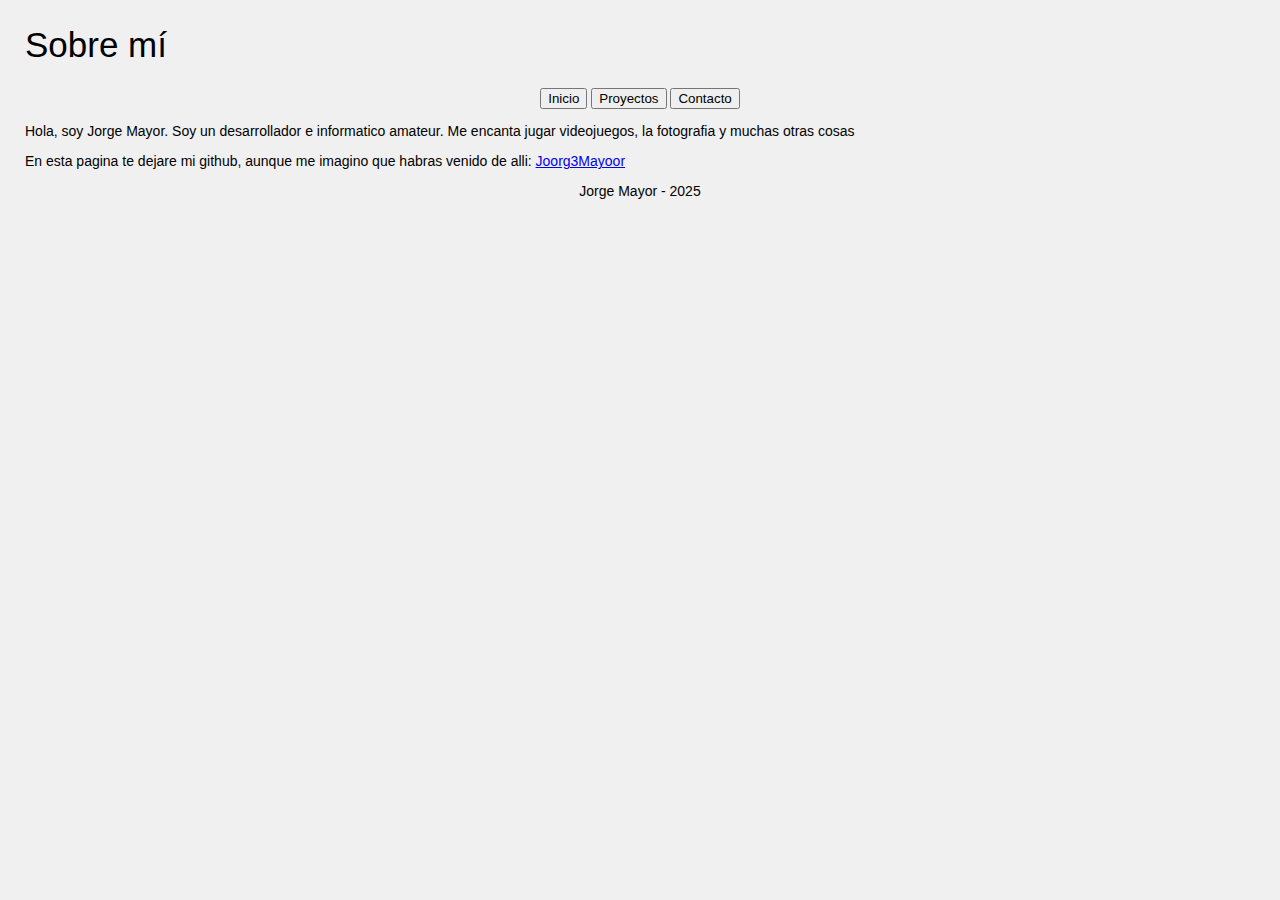
<file: about.html>
<!DOCTYPE html>
<html>
<head>
    <link rel="stylesheet" type="text/css" href="css/main.css">
    <link rel="icon" href="ico.png" type="image/png">
    <meta charset="UTF-8">
    <title>Sobre mí - Jorge Mayor</title>
</head>
<body>
    <h1>Sobre mí</h1>
    <center>
      <button onclick="location.href='index.html'">Inicio</button>
      <button onclick="location.href='projects.html'">Proyectos</button>
      <button onclick="location.href='contact.html'">Contacto</button>
    </center>
    
    <p>Hola, soy Jorge Mayor. Soy un desarrollador e informatico amateur. Me encanta jugar videojuegos, la fotografia y muchas otras cosas</p>
    <p>En esta pagina te dejare mi github, aunque me imagino que habras venido de alli: <a href="https://github.com/joorg3mayoor">Joorg3Mayoor</a></p>

    <footer>
        <center>
          <p>Jorge Mayor - 2025</p>
        </center>
    </footer>
</body>
</html>
</file>
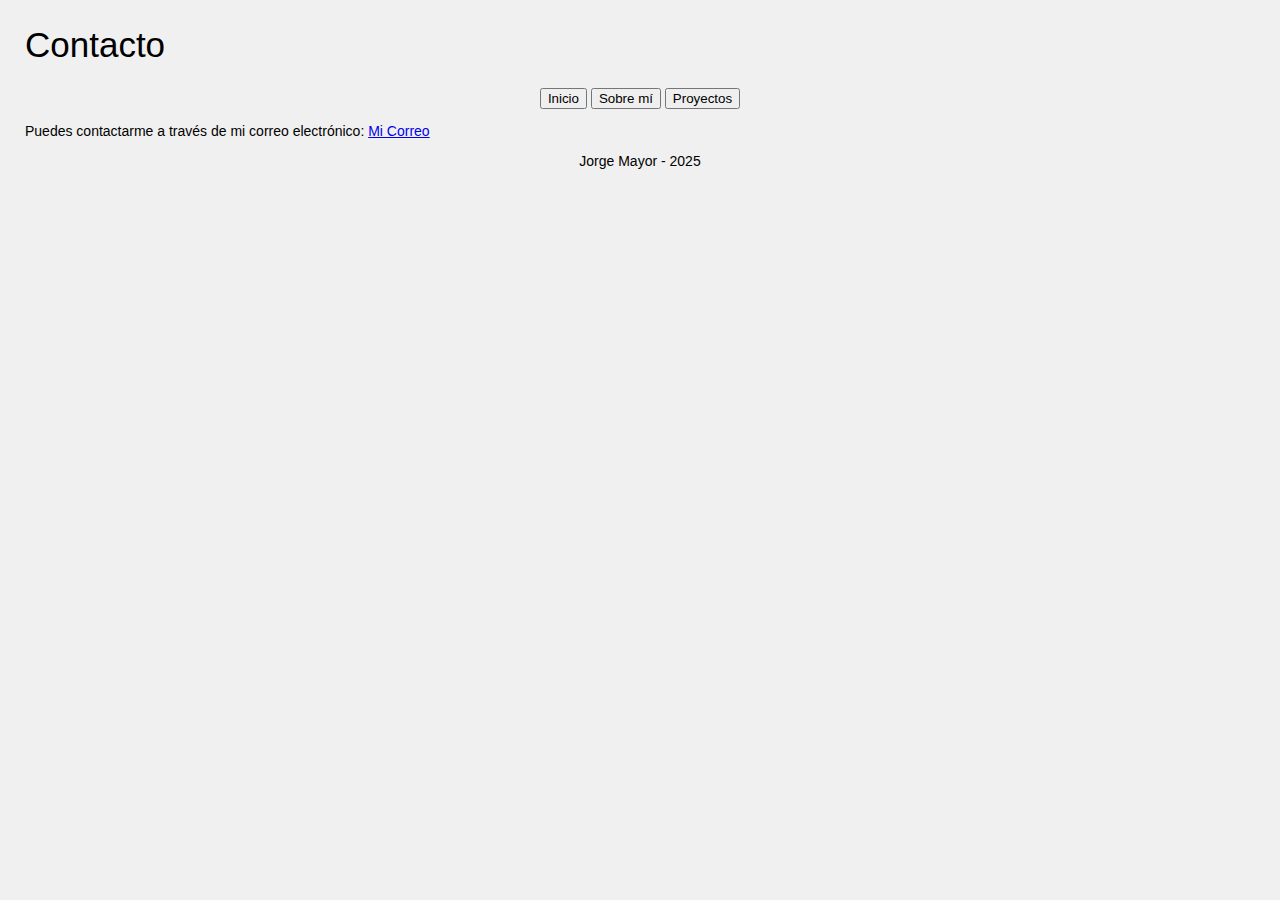
<file: contact.html>
<!DOCTYPE html>
<html>
<head>
    <link rel="stylesheet" type="text/css" href="css/main.css">
    <link rel="icon" href="ico.png" type="image/png">
    <meta charset="UTF-8">
    <title>Contacto - Jorge Mayor</title>

</head>
<body>

    <h1>Contacto</h1>
    <center>
      <button onclick="location.href='index.html'">Inicio</button>
      <button onclick="location.href='about.html'">Sobre mí</button>
      <button onclick="location.href='projects.html'">Proyectos</button>
    </center>
    
    <p>Puedes contactarme a través de mi correo electrónico:
        <a href="mailto:joorgemayoor@gmail.com">Mi Correo</a>
    </p>
    <footer>
        <center>
          <p>Jorge Mayor - 2025</p>
        </center>
    </footer>
</body>
</html>
</file>
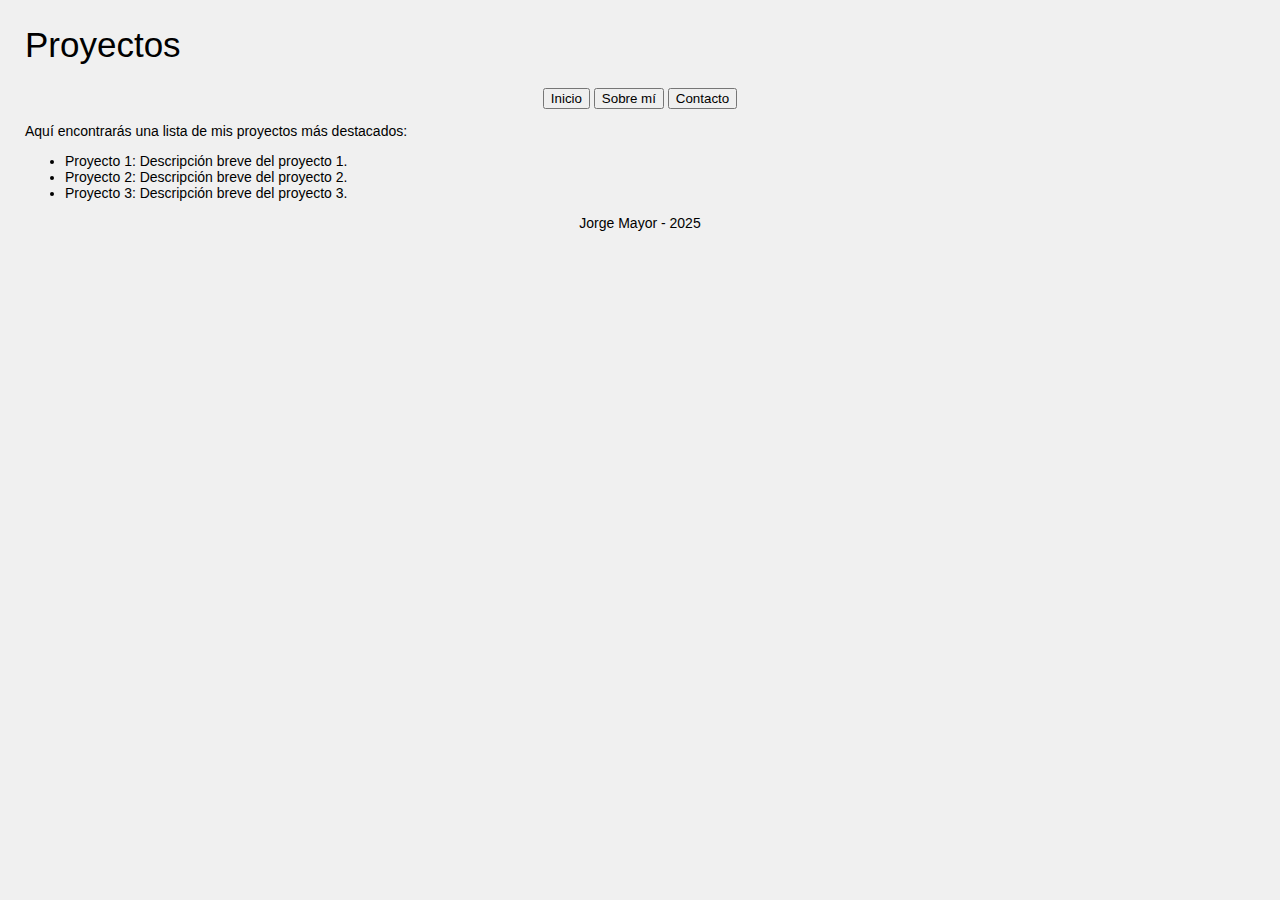
<file: projects.html>
<!DOCTYPE html>
<html>
<head>
    <link rel="stylesheet" type="text/css" href="css/main.css">
    <link rel="icon" href="ico.png" type="image/png">
    <meta charset="UTF-8">
    <title>Proyectos - Jorge Mayor</title>
</head>
<body>
    <h1>Proyectos</h1>
    <center>
      <button onclick="location.href='index.html'">Inicio</button>
      <button onclick="location.href='about.html'">Sobre mí</button>
      <button onclick="location.href='contact.html'">Contacto</button>
    </center>
    
    <p>Aquí encontrarás una lista de mis proyectos más destacados:</p>
    <ul>
        <li>Proyecto 1: Descripción breve del proyecto 1.</li>
        <li>Proyecto 2: Descripción breve del proyecto 2.</li>
        <li>Proyecto 3: Descripción breve del proyecto 3.</li>
    </ul>

    <footer>
        <center>
          <p>Jorge Mayor - 2025</p>
        </center>
    </footer>
</body>
</html>
</file>
<file: css/main.css>
/* Applies to the entire body of the HTML document (except where overridden by more specific
selectors). */
body {
  margin: 25px;
  background-color: rgb(240,240,240);
  font-family: arial, sans-serif;
  font-size: 14px;
}

/* Applies to all <h1>...</h1> elements. */
h1 {
  font-size: 35px;
  font-weight: normal;
  margin-top: 5px;
}

/* Applies to all elements with <... class="someclass"> specified. */
.someclass { color: red; }

/* Applies to the element with <... id="someid"> specified. */
#someid { color: green; }
</file>
